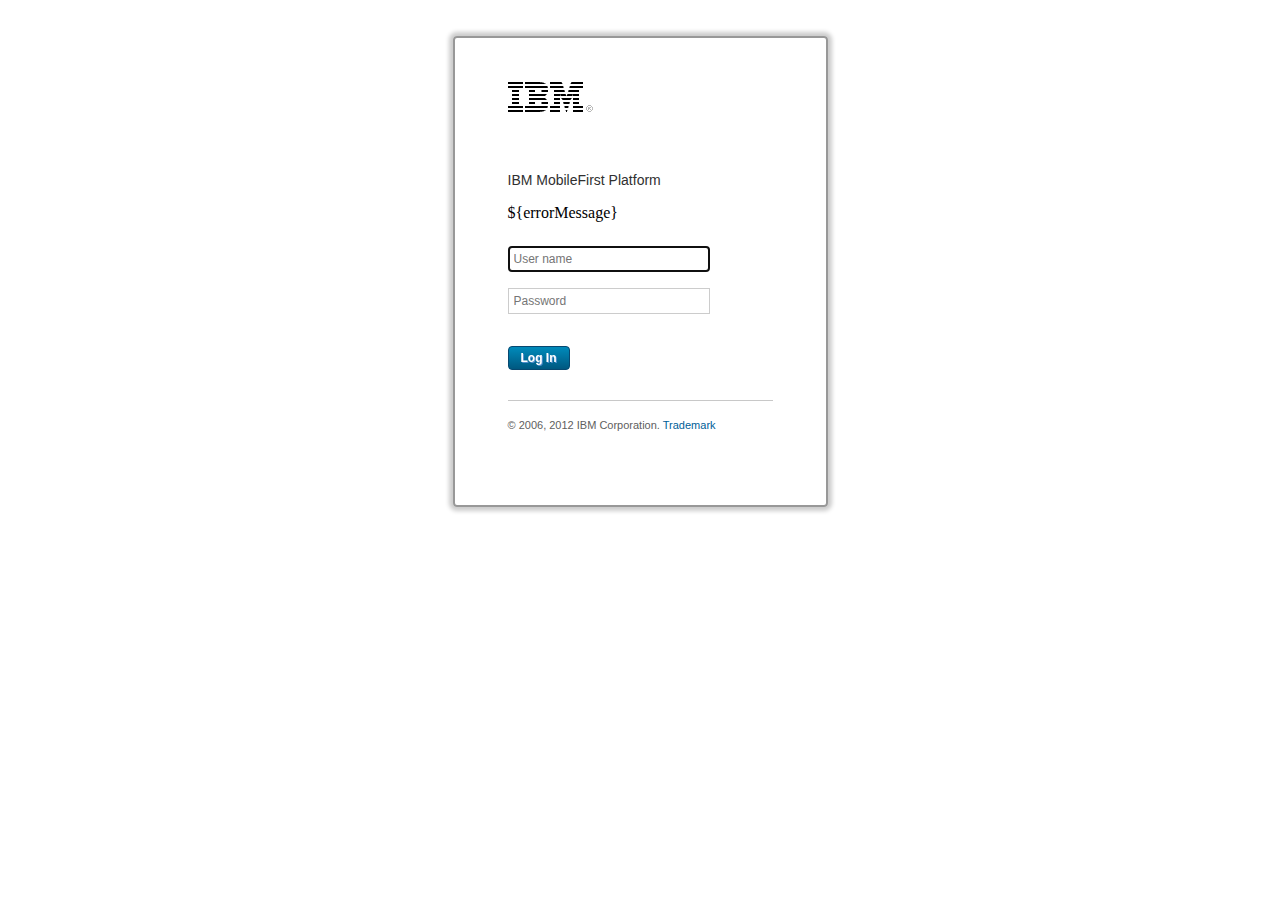
<file: server/conf/login.html>
<!DOCTYPE HTML>
		<!-- Licensed Materials - Property of IBM
			 5725-I43 (C) Copyright IBM Corp. 2006, 2014. All Rights Reserved.
			 US Government Users Restricted Rights - Use, duplication or
             disclosure restricted by GSA ADP Schedule Contract with IBM Corp. -->	
<html>
	<head>
		<meta charset="UTF-8" />
		<meta name="viewport" content="width=device-width" />
		<title>Login</title>
		<style>
			html, body {
				margin: 0 auto;
				padding: 0;
				text-align: center;
			}
			
			#authenticatorLoginFormWrapper {
				border: 2px solid #989898;
				border-radius: 4px;
				-moz-box-shadow: 0 0 4px 4px #ccc;
				-webkit-box-shadow: 0 0 4px 4px #ccc;
				box-shadow: 0 0 4px 4px #ccc;
				display: inline-block;
				margin: 36px 0 0;
				padding: 44px 53px;
				text-align: left;
				width: 265px;
			}
			
			#authenticatorLoginFormWrapper h1 {
				background-image:url('[data-uri]%3D%3D');
				height:30px;
				margin: 0;
				overflow: hidden;
				padding: 0;
				text-indent: 100%;
				white-space: nowrap;
				width: 85px;
			}
			
			#authenticatorLoginFormWrapper h2 {
				color: #303030;
				font-family: arial,helvetica,sans-serif;
				font-size: 14px;
				font-weight: normal;
				margin: 0;
				padding: 60px 0 0;
			}
			
			#authenticatorLoginFormWrapper form {
			
			}
			
			#authenticatorLoginFormWrapper form label {
				display: none;
			}
			
			#authenticatorLoginFormWrapper form input {
				border: 1px solid #ccc;
				color: #707070;
				font-family: arial, helvetica, sans-serif;
				font-size: 12px;
				font-weight: normal;
				margin: 8px 0;
				padding: 5px;
				width: 190px;
			}
			
			#authenticatorLoginFormWrapper form input#login {
				background: -moz-linear-gradient(center top, #0088b8 5%, #005880 100%);
				background: -webkit-gradient(linear, left top, left bottom, color-stop(0.05, #0088b8), color-stop(1, #005880));
				filter: progid:DXImageTransform.Microsoft.gradient(startColorstr='#0088b8', endColorstr='#005880');
				background-color: #0088b8;
				border: 1px solid #084870;
				-moz-border-radius: 6px;
				-webkit-border-radius: 6px;
				border-radius: 4px;
				color: #fff;
				display: inline-block;
				font-family: arial, helvetica, sans-serif;
				font-size: 12px;
				font-weight: bold;
				margin: 24px 0 0 0;
				padding: 4px 12px;
				text-shadow: 1px 1px 0px #528ecc;
				width: auto;
			}
			
			#authenticatorLoginFormWrapper form input#login:hover {
				background: -moz-linear-gradient(center top, #005880 5%, #0088b8 100%);
				background: -webkit-gradient(linear, left top, left bottom, color-stop(0.05, #005880), color-stop(1, #0088b8));
				filter: progid:DXImageTransform.Microsoft.gradient(startColorstr='#005880', endColorstr='#0088b8');
				background-color: #005880;
			}
			
			#authenticatorLoginFormWrapper form input#login:active {
				position: relative;
				top: 1px;
			}
			
			#authenticatorLoginFormWrapper #copyright {
				border-top: 1px solid #c8c8c8;
				color: #606060;
				font-family: arial, helvetica, sans-serif;
				font-size: 11px;
				margin: 30px 0;
				padding: 18px 0 0;
			}
			
			#authenticatorLoginFormWrapper #copyright a {
				color: #006098;
				text-decoration: none;
			}
		</style>
	</head>
	<body onload="isPopup(); setFocus();">
		<div id="authenticatorLoginFormWrapper">
			<h1>IBM</h1>
			<h2>IBM MobileFirst Platform</h2>
			<form method="post" action="j_security_check">
				<p id="error">${errorMessage}</p>
				<label for="j_username">User name:</label>
				<input type="text" id="j_username" name="j_username" placeholder="User name" />
				<br />
				<label for="j_password">Password:</label>
				<input type="password" id="j_password" name="j_password" placeholder="Password" />
				<br />
				<input type="submit" id="login" name="login" value="Log In" />
			</form>
			<p id="copyright">&copy; 2006, 2012 IBM Corporation. <a href="#" target="_blank">Trademark</a></p>
		</div>
		<script>
			function createCookie(name, value, days) {
				var expires = '',
					date;
				if (days) {
					date = new Date();
					date.setTime(date.getTime() + (days * 24 * 60 * 60 * 1000));
					expires += '; expires=' + date.toGMTString();
				}
				document.cookie = name + '=' + value + expires + '; path=/';
			}
			
			function readCookie(name) {
				var nameEQ = name + '=',
					i,
					ca = document.cookie.split(';'),
					c;
				for (i = 0; i < ca.length; i++) {
					c = ca[i];
					while (c.charAt(0) == ' ') {
						c = c.substring(1, c.length);
					}
					if (c.indexOf(nameEQ) == 0) {
						return c.substring(nameEQ.length, c.length);
					}
				}
				return null;
			}
			
			function eraseCookie(name) {
				createCookie(name, '', -1);
			}
			
			function areCookiesEnabled() {
				var r = false;
				createCookie('testing', 'Hello', 1);
				if (readCookie('testing') != null) {
					r = true;
					eraseCookie('testing');
				}
				return r;
			}
			
			function isPopup() {
				var POPUP_INDICATOR = 'action=popup';
				if (window.location.search.indexOf(POPUP_INDICATOR) > 0) {
					document.getElementById('authenticatorLoginFormWrapper').className = 'isPopup';
				}
			}
			
			function setFocus() {
				document.getElementById('j_username').focus();
			}
			
			if (!areCookiesEnabled()) {
				alert('Cookies are currently disabled in your browser settings. Please enable them and reload the page.');
			}
		</script>
	</body>
</html>
</file>
